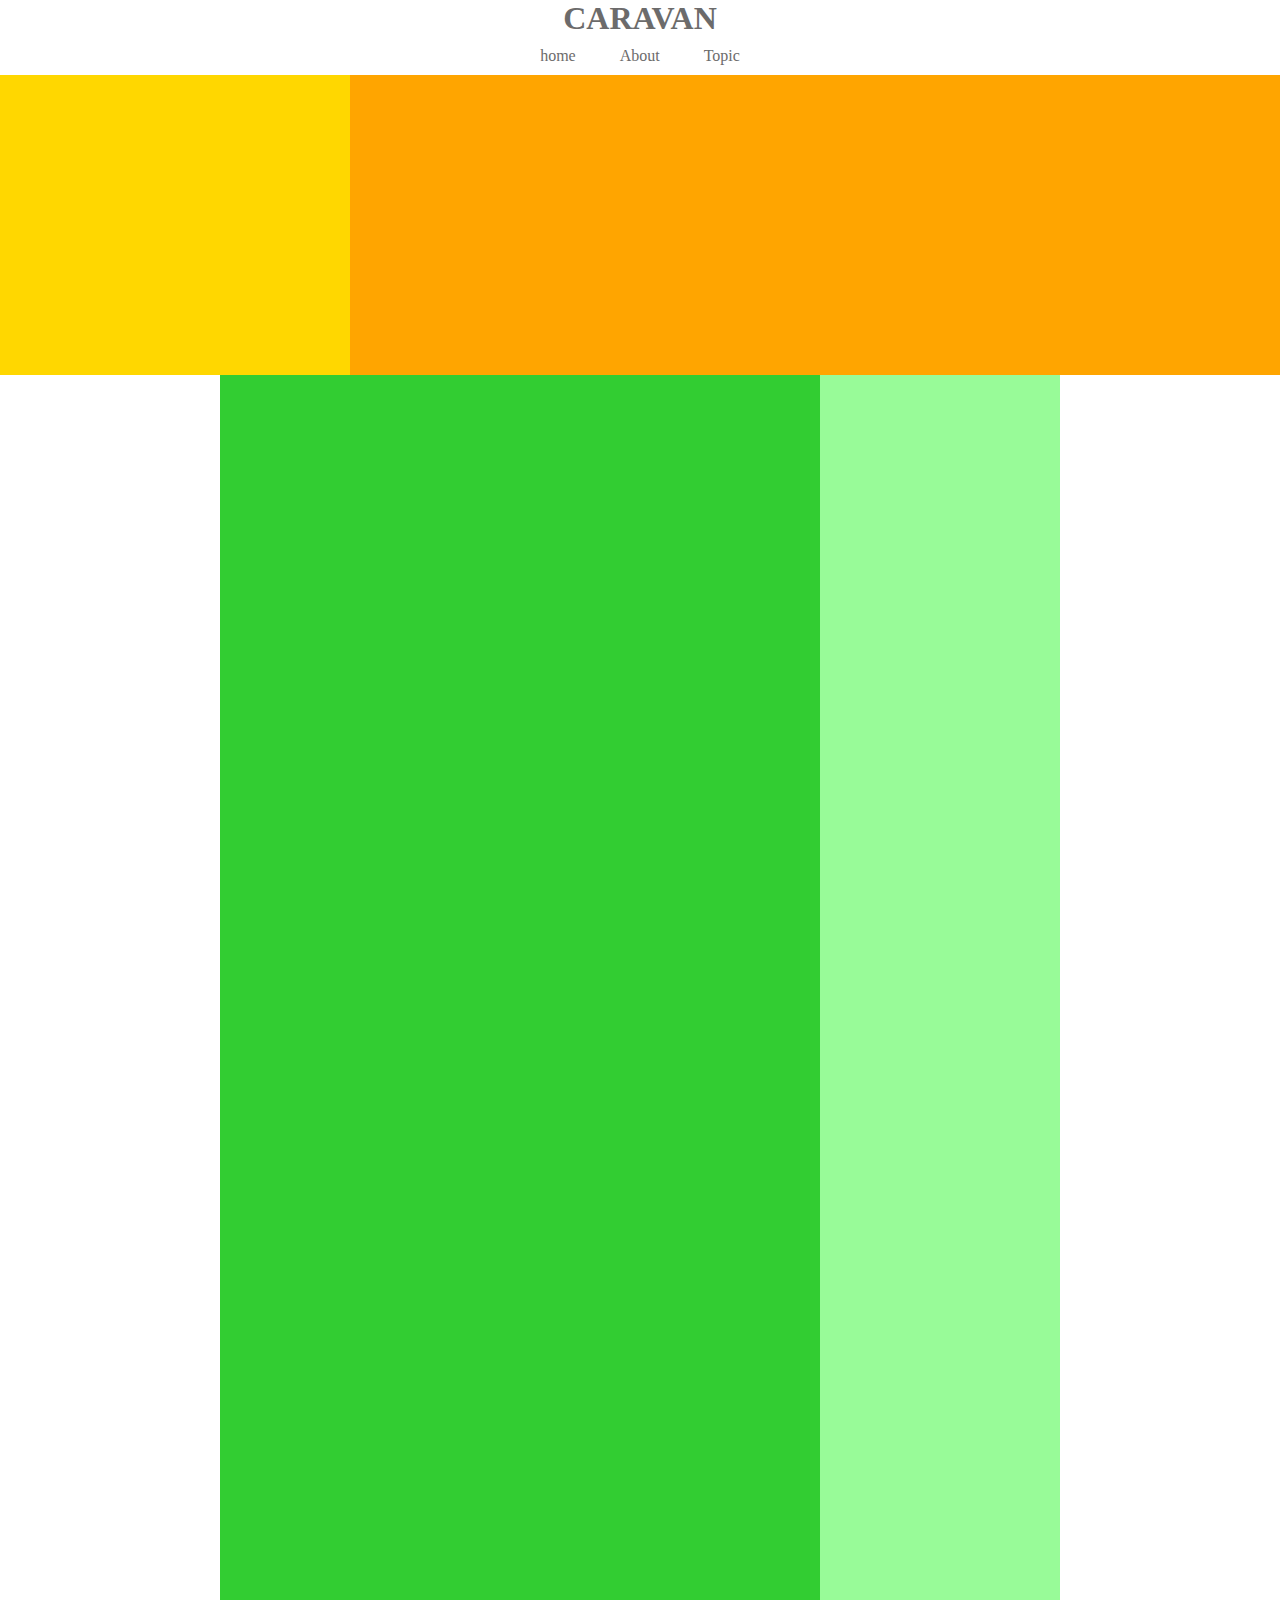
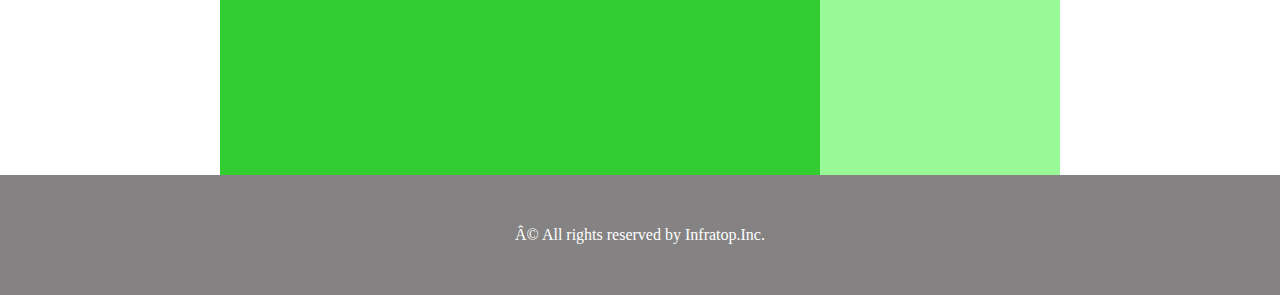
<file: caravan/index.html>
<!DOCTYPE html>
<html lang="ja">
  <head>
    <meta charset="UFT-8" />
    <!--cssファイルの読み込み-->
    <link rel="stylesheet" href="style.css"/>
    <title>CARAVAN</title>
  </head>

  <body>
    <!--header-->
    <header>
      <h1 class="heading">
        <a href="index.html">CARAVAN </a>
      </h1>
      
    </header>
    
    <nav>
      <ul class="nav-list">
        <li class="nav-list-item">
          <a href="index.html">home</a>
        </li>
        <li class="nav-list-item">About</li>
        <li class="nav-list-item">Topic</li>
      </ul>
    </nav>
    
    <!--main-visual div-->  
    <div class="main-visual">
     <div class="main-visual-content"></div>
     
    </div>
    
    <!--main div-->
    <div class="main">
      <div class="blog"></div>
      <div class="sidebar"></div>
    </div>
    <!--footer-->
    <footer>
      <p class="footer-text">© All rights reserved by Infratop.Inc.</p>
    </footer>
  </body>
</html>
</file>
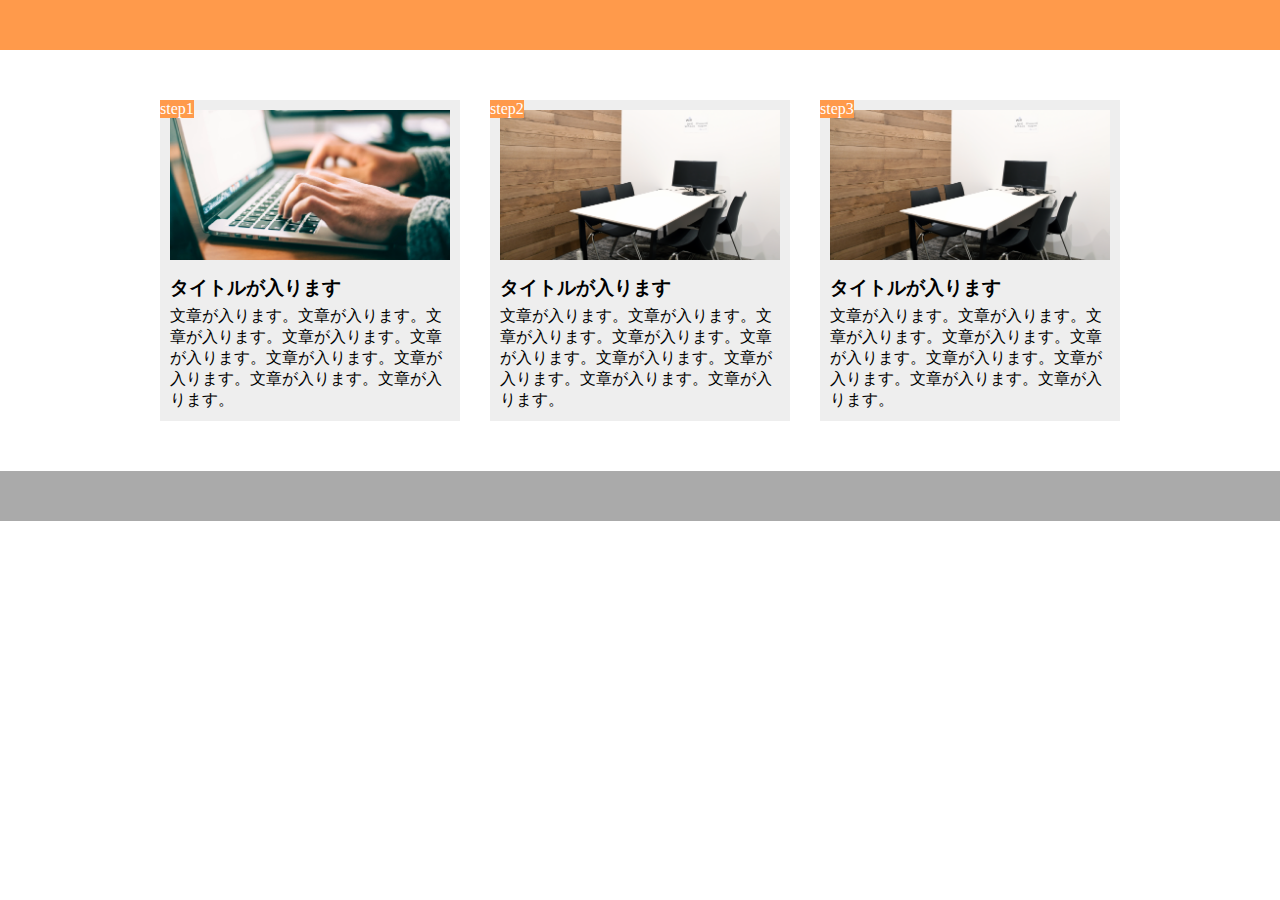
<file: chapter10_exercise/index.html>
<!DOCTYPE html>
<html lang="ja"/>
  <head>
    <meta charset="UTF-8"/>
    <meta name="viewport" content="width=device-width,initial-scale=1.0">
    <link rel="stylesheet" href="style.css"/>
    <title>演習問題10</title>
  </head>
  
  <body>
    <header></header>
    <main>
      <div class="step-box">
        <div class="step-img1"></div>
          <span class="step-num">step1</span>
          <h3 class="title">タイトルが入ります</h3>
          <p class="text">
            文章が入ります。文章が入ります。文章が入ります。文章が入ります。文章が入ります。文章が入ります。文章が入ります。文章が入ります。文章が入ります。
          </p>
      </div>
      
      <div class="step-box">
          <div class="step-img2"></div>
          <span class="step-num">step2</span>
          <h3 class="title">タイトルが入ります</h3>
          <p class="text">
            文章が入ります。文章が入ります。文章が入ります。文章が入ります。文章が入ります。文章が入ります。文章が入ります。文章が入ります。文章が入ります。  
          </p>
      </div>   
      
      <div class="step-box">
          <div class="step-img2"></div>
          <span class="step-num">step3</span>
          <h3 class="title">タイトルが入ります</h3>
          <p class="text">
            文章が入ります。文章が入ります。文章が入ります。文章が入ります。文章が入ります。文章が入ります。文章が入ります。文章が入ります。文章が入ります。  
          </p>
      </div>
    </main>
    
    <footer></footer>
  </body>
</html>
</file>
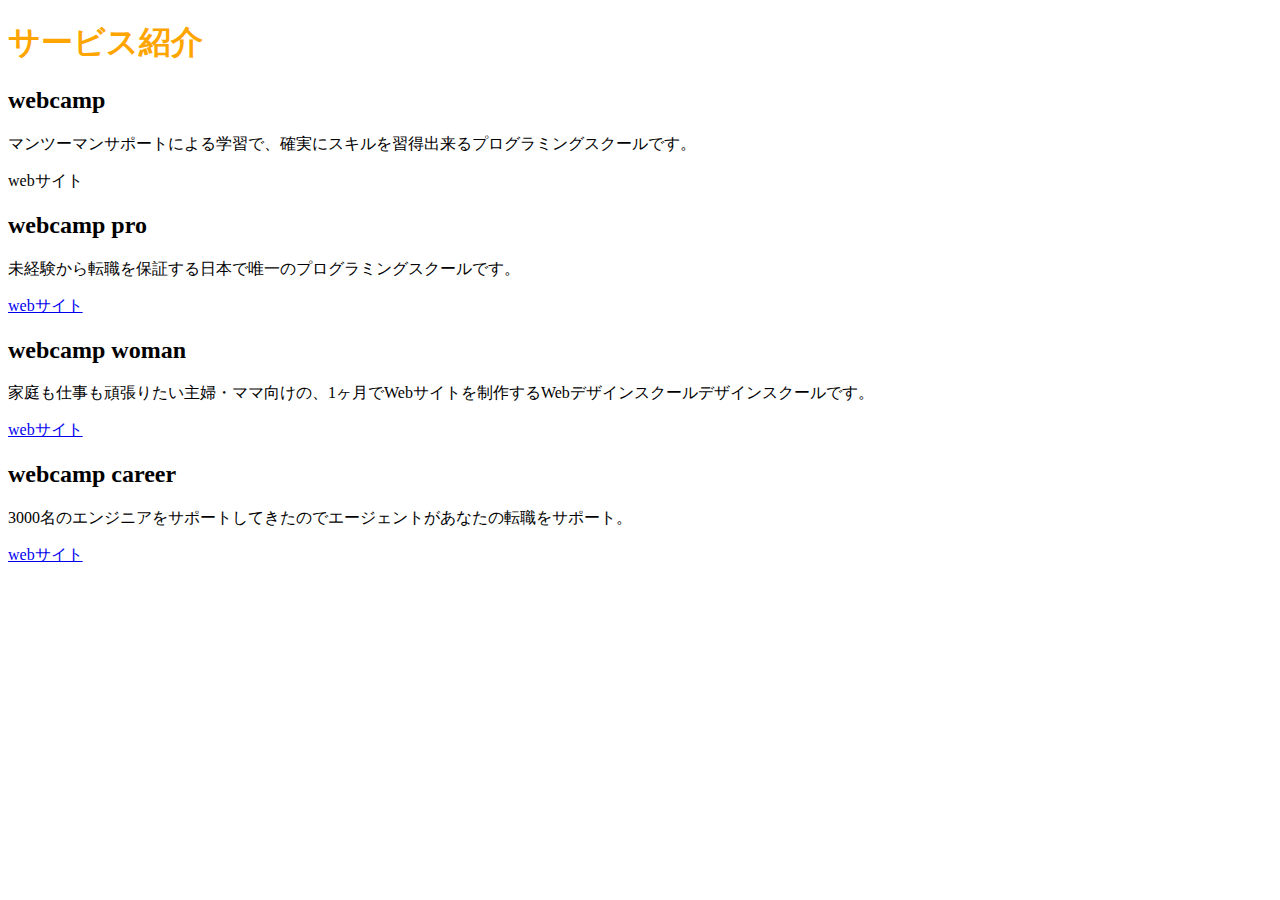
<file: chapter2_exercise/chapter2_exercise.html>
<!DOCTYPE HTML>
<html lang="ja">
<link rel="stylesheet" href="chapter2-style.css"
  <head>
    <meta charset="UTF-8" />
    <title>サービス紹介</title>
  </head>
  
  <body>
    <h1 id="word-orange">サービス紹介</h1>
    <h2>webcamp</h2>
    <p>マンツーマンサポートによる学習で、確実にスキルを習得出来るプログラミングスクールです。</p
    <a href="https://web-camp.io/">webサイト</a>
    <h2>webcamp pro</h2>
    <p>未経験から転職を保証する日本で唯一のプログラミングスクールです。</p>
    <a href="https://web-camp.io/">webサイト</a>
    <h2>webcamp woman</h2>
    <p>家庭も仕事も頑張りたい主婦・ママ向けの、1ヶ月でWebサイトを制作するWebデザインスクールデザインスクールです。</p>
    <a href="https://web-camp.io/">webサイト</a>
    <h2>webcamp career</h2>
    <p>3000名のエンジニアをサポートしてきたのでエージェントがあなたの転職をサポート。</p>
    <a href="https://web-camp.io/">webサイト</a>
  </body>
</file>
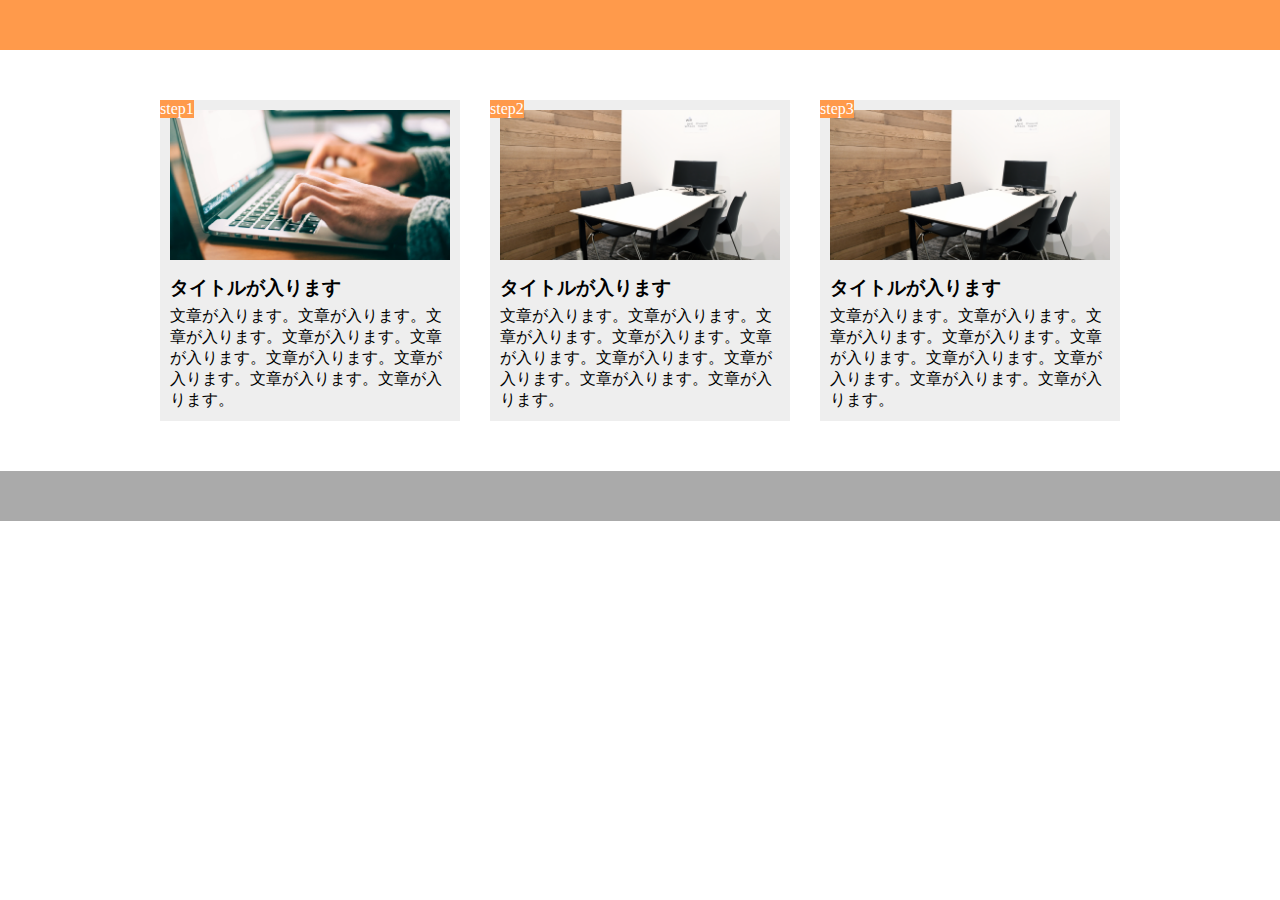
<file: chapter9_exercise/index9.html>
<!DOCTYPE html>
<html lang="ja"/>
  <head>
    <meta charset="UTF-8"/>
    <link rel="stylesheet" href="style9.css"/>
    <title>演習問題９</title>
  </head>
  
  <body>
    <header></header>
    <main>
      <div class="step-box">
        <div class="step-img1"></div>
          <span class="step-num">step1</span>
          <h3 class="title">タイトルが入ります</h3>
          <p class="text">
            文章が入ります。文章が入ります。文章が入ります。文章が入ります。文章が入ります。文章が入ります。文章が入ります。文章が入ります。文章が入ります。
          </p>
      </div>
      
      <div class="step-box">
          <div class="step-img2"></div>
          <span class="step-num">step2</span>
          <h3 class="title">タイトルが入ります</h3>
          <p class="text">
            文章が入ります。文章が入ります。文章が入ります。文章が入ります。文章が入ります。文章が入ります。文章が入ります。文章が入ります。文章が入ります。  
          </p>
      </div>   
      
      <div class="step-box">
          <div class="step-img2"></div>
          <span class="step-num">step3</span>
          <h3 class="title">タイトルが入ります</h3>
          <p class="text">
            文章が入ります。文章が入ります。文章が入ります。文章が入ります。文章が入ります。文章が入ります。文章が入ります。文章が入ります。文章が入ります。  
          </p>
      </div>
    </main>
    
    <footer></footer>
  </body>
</html>
</file>
<file: caravan/style.css>
* {
 margin: 0;
 padding: 0;
 box-sizing: border-box;
 color: #6c6b6b;
}

a{
  text-decoration: none;
}
 header {
  width:90%;
  height:15px 0;
  margin: 0 auto;
  text-align:center;
}

header .heading{
  font-size: 32px;
}

.nav-list{
  text-align:center;
  padding:10px 0;
  margin: 0 auto;
}

.nav-list-item{
  list-style:none;
  display: inline-block;
  margin: 0 20px;
}


.main-visual {
  width:100%;
  height:300px;
  background-color:orange;
}

.main-visual-content {
  width: 350px;
  height:300px;
  background-color:gold;
  
}

.main{
  width:840px;
  height:1400px;
  background-color:green;
  display:flex;
  justify-content: center;
  margin: 0 auto;
}

.blog{
  width:600px;
  height:1400px;
  
  background-color: limegreen;
}

.sidebar{
  width:240px;
  height:1400px;
  
  background-color: palegreen;
}

 footer{
  width:100%;
  height:120px;
  text-align: center;
  line-height:120px;
  background-color: #848282;
  
}

.footer-text{
  color: #fff;
}
</file>
<file: chapter10_exercise/style.css>
*{
  margin:0;
  padding:0;
  background-origin: border-box;
}

header{
  width:100%;
  height:50px;
  background-color: #FF9A4B;
}

main{
  width:960px;
  margin:50px auto;
  display:flex;
}

.step-box{
  width:300px;
  margin-right:30px;
  padding:10px;
  position:relative;
  background-color:#eee;
}

.step-box:last-child{
  margin-right:0;
}

.step-img1{
  height:150px;
  background-image: url(img/flow01.png);
  background-position:bottom;
  background-size:cover;
}

.step-img2{
  height:150px;
  background-image: url(img/flow02.png);
  background-position:bottom;
  background-size:cover;
}

.step-img3{
  height:150px;
  background-image: url(img/flow03.png);
  background-position:bottom;
  background-size:cover;
}

.step-num{
  position:absolute;
  top:0;
  left:0;
  background-color:#ff9a4b;
  color:#fff;
}

.title{
  margin:15px 0 5px;
}

footer{
  height:50px;
  background-color:#aaa;
}

@media screen and (max-width: 768px) {
  main{
    width:100%;
    display:block;
  }
  
  .step-box{
    width:90%;
    margin: 0 auto;
    margin-bottom: 20px;
  } 
  
  .step-box:last-child{
  margin:0 auto;
  }
}
</file>
<file: chapter2_exercise/chapter2-style.css>
#word-orange {
  color: orange;
}
</file>
<file: chapter9_exercise/style9.css>
*{
  margin:0;
  padding:0;
  background-origin: border-box;
}

header{
  width:100%;
  height:50px;
  background-color: #FF9A4B;
}

main{
  width:960px;
  margin:50px auto;
  display:flex;
}

.step-box{
  width:300px;
  margin-right:30px;
  padding:10px;
  position:relative;
  background-color:#eee;
}

.step-box:last-child{
  margin-right:0;
}

.step-img1{
  height:150px;
  background-image: url(img/flow01.png);
  background-position:bottom;
  background-size:cover;
}

.step-img2{
  height:150px;
  background-image: url(img/flow02.png);
  background-position:bottom;
  background-size:cover;
}

.step-img3{
  height:150px;
  background-image: url(img/flow03.png);
  background-position:bottom;
  background-size:cover;
}

.step-num{
  position:absolute;
  top:0;
  left:0;
  background-color:#ff9a4b;
  color:#fff;
}

.title{
  margin:15px 0 5px;
}

footer{
  height:50px;
  background-color:#aaa;
}

@media screen and (max-width: 768px) {
  main{
    width:100%;
    display:block;
  }
  
  .step-box{
    width:90%;
    margin: 0 auto;
    margin-bottom: 20px;
  } 
  
  .step-box:last-child{
  margin:0 auto;
  }
}
</file>
